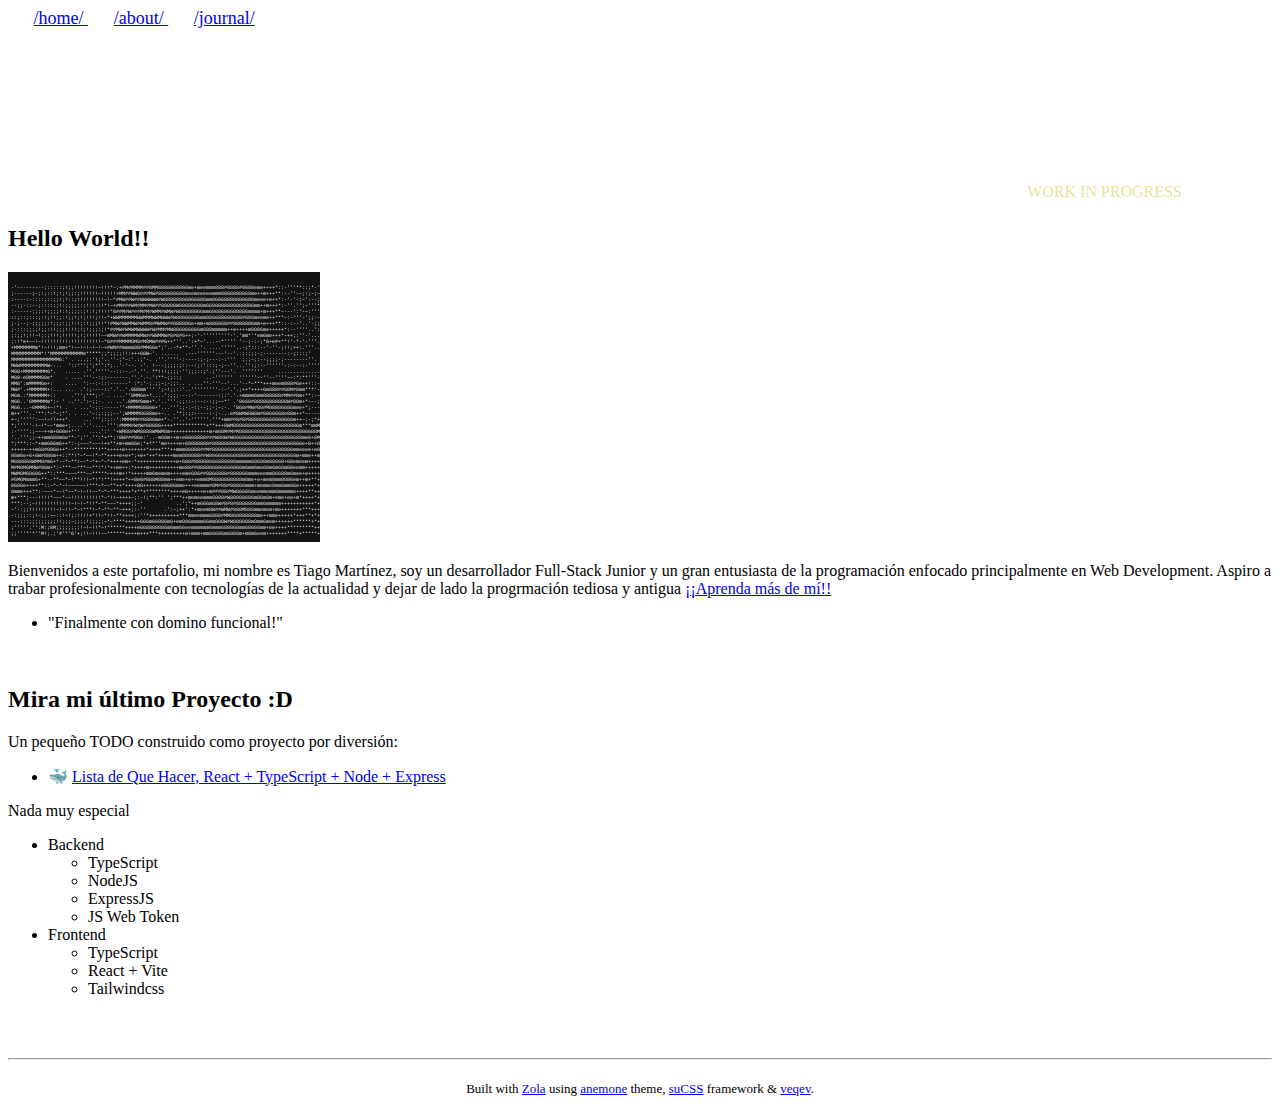
<file: index.html>
<!DOCTYPE html>
<html lang="en">
<head>
    <meta charset="UTF-8">
<meta content="IE=edge" http-equiv="X-UA-Compatible"/>
<meta content="text/html; charset=UTF-8" http-equiv="content-type"/>
<meta name="viewport" content="width=device-width, initial-scale=1, user-scalable=no" />
<meta name="robots" content="index, follow">














<meta property="og:type" content="website">
<meta property="og:url" content="https://tiagomartinez.xyz/">




<meta property="og:image" content="https:&#x2F;&#x2F;tiagomartinez.xyz&#x2F;favicon.ico">



<meta property="twitter:card" content="summary_large_image">
<meta property="twitter:url" content="https://tiagomartinez.xyz/">



<meta property="twitter:image" content="https:&#x2F;&#x2F;tiagomartinez.xyz&#x2F;favicon.ico">


<link rel="canonical" href="https://tiagomartinez.xyz/">

<link rel="shortcut icon" type="image/x-icon" href="https://tiagomartinez.xyz/favicon.ico">




<link rel="stylesheet" type="text/css" href="https://speyll.github.io/suCSS/reset-min.css"/>
<link rel="stylesheet" type="text/css" href="https://speyll.github.io/suCSS/suCSS-min.css"/>
<link rel="stylesheet" type="text/css" href="https://tiagomartinez.xyz/css/style.css"/>

<script src="https://tiagomartinez.xyz/js/script.js" defer></script>


</head>
<body>
      <header>
          

  


  <nav id="nav-bar">
    
      <a href="&#x2F;" style="margin-left: 2vw; font-size: large;">
        
        &#x2F;home&#x2F;
      </a>
    
      <a href="&#x2F;about" style="margin-left: 2vw; font-size: large;">
        
        &#x2F;about&#x2F;
      </a>
    
      <a href="&#x2F;journal" style="margin-left: 2vw; font-size: large;">
        
        &#x2F;journal&#x2F;
      </a>
    
    <div style="margin-left: 1vw; margin-right: 1vw;">
      <input type="checkbox" id="theme-toggle" style="display: none;">
      <label for="theme-toggle" id="theme-toggle-label"><svg id="theme-icon" class="icons"><use href="https://tiagomartinez.xyz/icons.svg#lightMode"></use></svg></label>
      <audio id="theme-sound">
        <source src="https://tiagomartinez.xyz/click.ogg" type="audio/ogg">
      </audio>
    </div>
    <marquee behavior="alternate" scrollamount="10" style="color: rgb(226, 226, 151);">WORK IN PROGRESS</marquee>
  </nav>


      </header>
      <main>
          
<h2 id="hello-world">Hello World!!</h2>
<div class="center walkingboy">
  <img src="bro.gif" alt="xfx6800xt">
  
</div>
<p>Bienvenidos a este portafolio, mi nombre es Tiago Martínez, soy un desarrollador Full-Stack Junior y un gran entusiasta de la programación enfocado principalmente en Web Development.
Aspiro a trabar profesionalmente con tecnologías de la actualidad y dejar de lado la progrmación tediosa y antigua <a href="https://tiagomartinez.xyz/./about">¡¡Aprenda más de mí!!</a></p>
<ul>
<li>"Finalmente con domino funcional!"</li>
</ul>
<p>‎</p>
<h2 id="mira-mi-ultimo-proyecto-d">Mira mi último Proyecto :D</h2>
<p>Un pequeño TODO construido como proyecto por diversión:</p>
<ul>
<li>🐳 <a href="http://todo.tiagomartinez.xyz:5173/">Lista de Que Hacer, React + TypeScript + Node + Express</a></li>
</ul>
<p>Nada muy especial</p>
<ul>
<li>Backend
<ul>
<li>TypeScript</li>
<li>NodeJS</li>
<li>ExpressJS</li>
<li>JS Web Token</li>
</ul>
</li>
<li>Frontend
<ul>
<li>TypeScript</li>
<li>React + Vite</li>
<li>Tailwindcss</li>
</ul>
</li>
</ul>




      </main>
      <footer>
          <style>
  #footer-container {
    font-size:small;
    display: flex;
    align-items: center;
    justify-content: center;
    text-align: center;
  }
</style>
<br>
<br>
<hr>
<div id="footer-container">
  
  <div>
    <p><!-- Theme and color theme licensed under <a target="_blank" rel="noopener noreferrer" href="https://en.wikipedia.org/wiki/Licence_MIT">MIT</a>.<br> -->
      Built with <a target="_blank" rel="noopener noreferrer" href="https://www.getzola.org">Zola</a> using <a target="_blank" rel="noopener noreferrer" href="https://github.com/Speyll/anemone">anemone</a> theme, <a target="_blank" rel="noopener noreferrer" href="https://speyll.github.io/suCSS/">suCSS</a> framework &amp; <a target="_blank" rel="noopener noreferrer" href="https://github.com/Speyll/veqev">veqev</a>.<br>
    </p>

  </div>
  
</div>

      </footer>
</body>
</html>
</file>
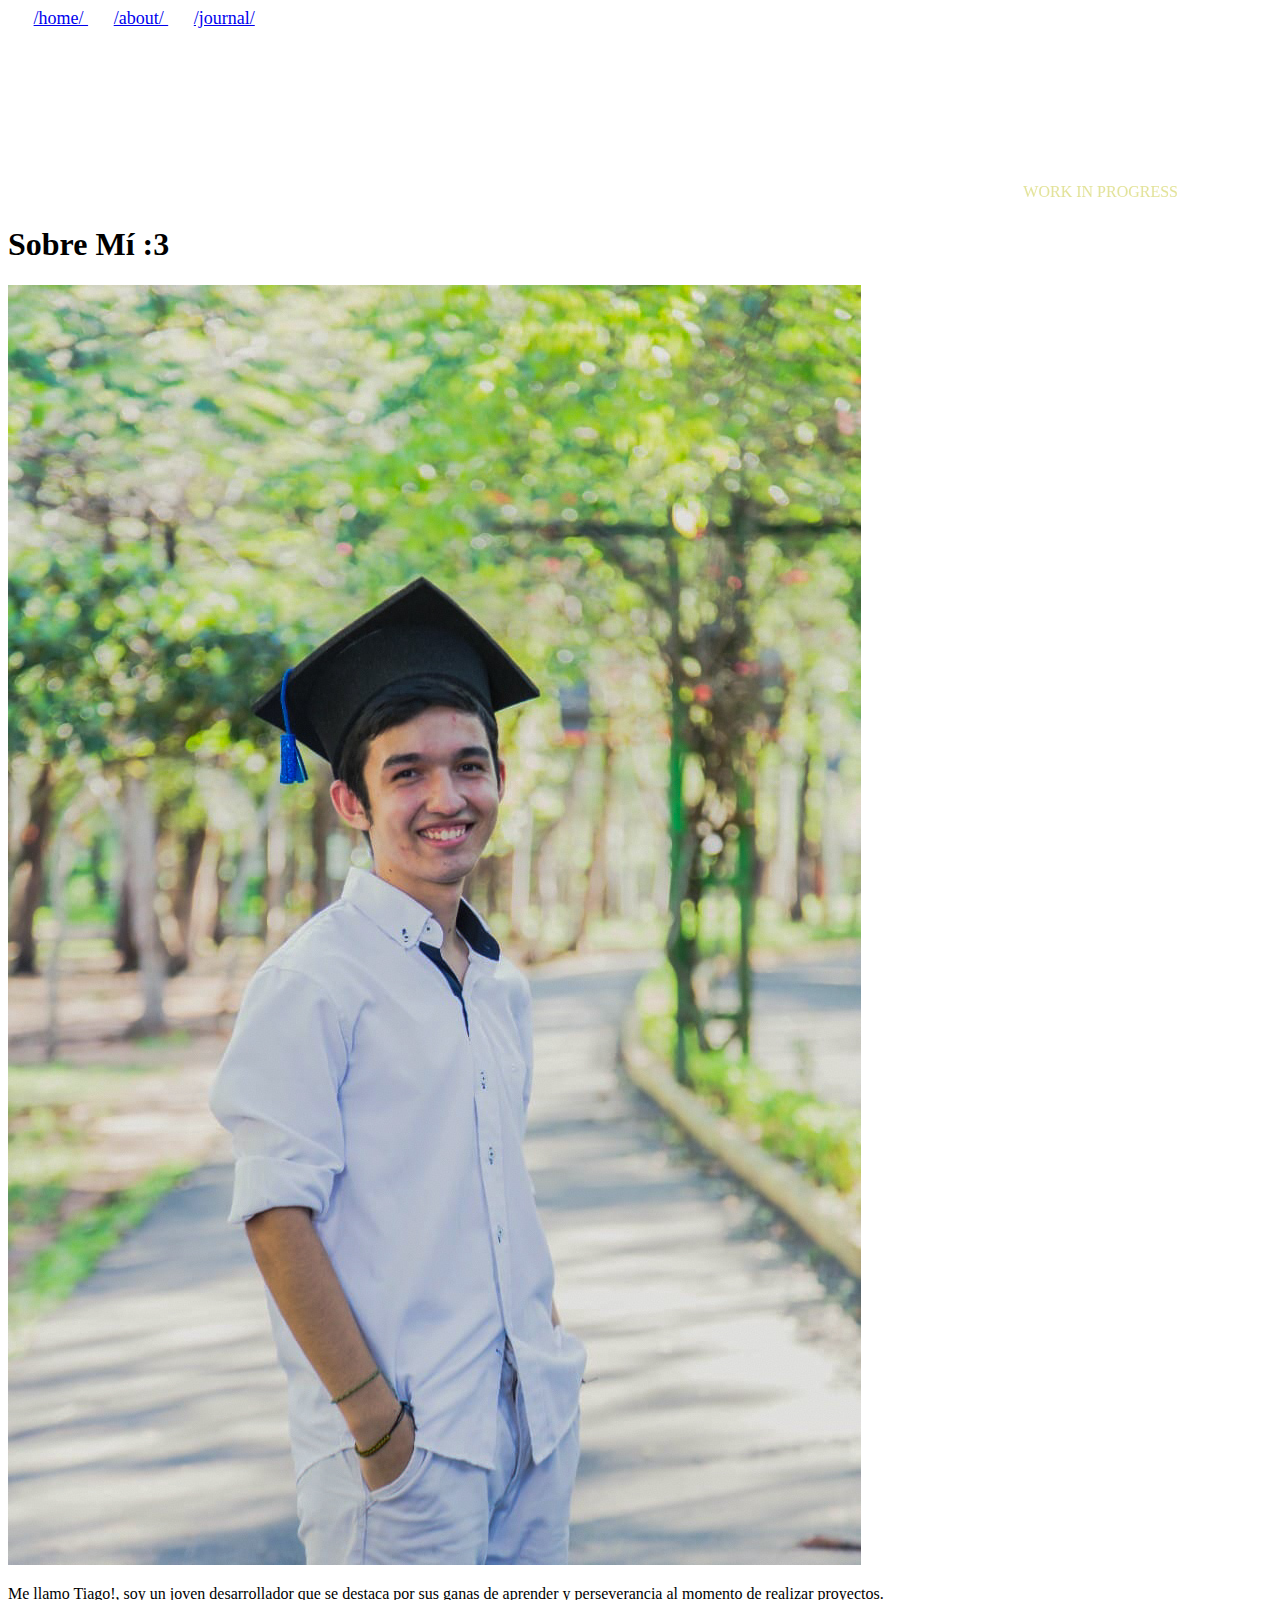
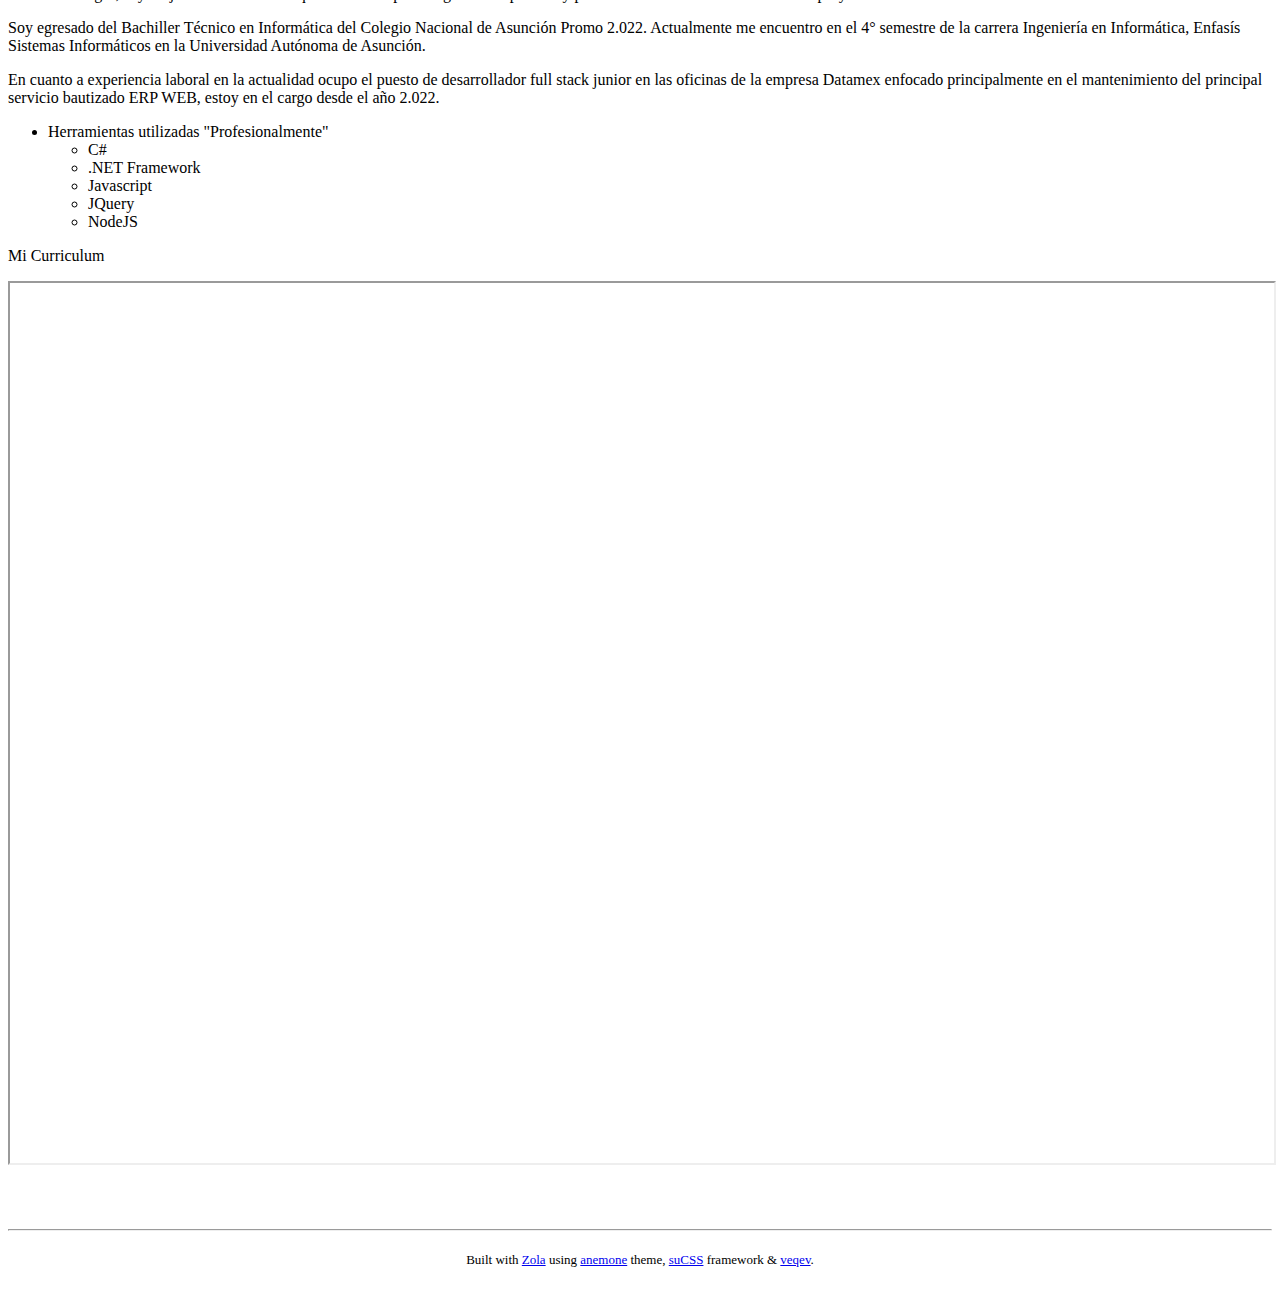
<file: about/index.html>
<!DOCTYPE html>
<html lang="en">
<head>
    <meta charset="UTF-8">
<meta content="IE=edge" http-equiv="X-UA-Compatible"/>
<meta content="text/html; charset=UTF-8" http-equiv="content-type"/>
<meta name="viewport" content="width=device-width, initial-scale=1, user-scalable=no" />
<meta name="robots" content="index, follow">












<title>Sobre Mí :3</title>



<meta name="title" content="Sobre Mí :3">



<meta property="og:type" content="website">
<meta property="og:url" content="https://tiagomartinez.xyz/about/">

<meta property="og:site_name" content="">


<meta property="og:title" content="Sobre Mí :3">



<meta property="og:image" content="https:&#x2F;&#x2F;tiagomartinez.xyz&#x2F;favicon.ico">



<meta property="twitter:card" content="summary_large_image">
<meta property="twitter:url" content="https://tiagomartinez.xyz/about/">

<meta property="twitter:title" content="Sobre Mí :3">



<meta property="twitter:image" content="https:&#x2F;&#x2F;tiagomartinez.xyz&#x2F;favicon.ico">


<link rel="canonical" href="https://tiagomartinez.xyz/about/">

<link rel="shortcut icon" type="image/x-icon" href="https://tiagomartinez.xyz/favicon.ico">




<link rel="stylesheet" type="text/css" href="https://speyll.github.io/suCSS/reset-min.css"/>
<link rel="stylesheet" type="text/css" href="https://speyll.github.io/suCSS/suCSS-min.css"/>
<link rel="stylesheet" type="text/css" href="https://tiagomartinez.xyz/css/style.css"/>

<script src="https://tiagomartinez.xyz/js/script.js" defer></script>


</head>
<body>
      <header>
          

  


  <nav id="nav-bar">
    
      <a href="&#x2F;" style="margin-left: 2vw; font-size: large;">
        
        &#x2F;home&#x2F;
      </a>
    
      <a href="&#x2F;about" style="margin-left: 2vw; font-size: large;">
        
        &#x2F;about&#x2F;
      </a>
    
      <a href="&#x2F;journal" style="margin-left: 2vw; font-size: large;">
        
        &#x2F;journal&#x2F;
      </a>
    
    <div style="margin-left: 1vw; margin-right: 1vw;">
      <input type="checkbox" id="theme-toggle" style="display: none;">
      <label for="theme-toggle" id="theme-toggle-label"><svg id="theme-icon" class="icons"><use href="https://tiagomartinez.xyz/icons.svg#lightMode"></use></svg></label>
      <audio id="theme-sound">
        <source src="https://tiagomartinez.xyz/click.ogg" type="audio/ogg">
      </audio>
    </div>
    <marquee behavior="alternate" scrollamount="10" style="color: rgb(226, 226, 151);">WORK IN PROGRESS</marquee>
  </nav>


      </header>
      <main>
          
<h1>Sobre Mí :3</h1>



<div class="center me">
  <img src="&#x2F;me.jpg" alt="mememe">
  
</div>
<p>Me llamo Tiago!, soy un joven desarrollador que se destaca por sus ganas de aprender y perseverancia al momento de realizar proyectos.</p>
<p>Soy egresado del Bachiller Técnico en Informática del Colegio Nacional de Asunción Promo 2.022. Actualmente me encuentro en el 4° semestre de la carrera Ingeniería en Informática, Enfasís Sistemas Informáticos en la Universidad Autónoma de Asunción.</p>
<p>En cuanto a experiencia laboral en la actualidad ocupo el puesto de desarrollador full stack junior en las oficinas de la empresa Datamex enfocado principalmente en el mantenimiento del principal servicio bautizado ERP WEB, estoy en el cargo desde el año 2.022.</p>
<ul>
<li>Herramientas utilizadas "Profesionalmente"
<ul>
<li>C#</li>
<li>.NET Framework</li>
<li>Javascript</li>
<li>JQuery</li>
<li>NodeJS</li>
</ul>
</li>
</ul>
<p>Mi Curriculum</p>
<div class="center">
    <iframe
        src="&#x2F;Tiago.pdf" width='100%' height='880vw' alt="CV">
    </iframe>
    
</div><!-- <div class="center">
    <iframe
        src="https://www.youtube-nocookie.com/embed/pS6zJ7IsJkM"
        allow="accelerometer; clipboard-write; encrypted-media; gyroscope; picture-in-picture; web-share"
        webkitallowfullscreen
        mozallowfullscreen
        allowfullscreen>
    </iframe>
</div> -->


<p class="tags-data">

</p>

      </main>
      <footer>
          <style>
  #footer-container {
    font-size:small;
    display: flex;
    align-items: center;
    justify-content: center;
    text-align: center;
  }
</style>
<br>
<br>
<hr>
<div id="footer-container">
  
  <div>
    <p><!-- Theme and color theme licensed under <a target="_blank" rel="noopener noreferrer" href="https://en.wikipedia.org/wiki/Licence_MIT">MIT</a>.<br> -->
      Built with <a target="_blank" rel="noopener noreferrer" href="https://www.getzola.org">Zola</a> using <a target="_blank" rel="noopener noreferrer" href="https://github.com/Speyll/anemone">anemone</a> theme, <a target="_blank" rel="noopener noreferrer" href="https://speyll.github.io/suCSS/">suCSS</a> framework &amp; <a target="_blank" rel="noopener noreferrer" href="https://github.com/Speyll/veqev">veqev</a>.<br>
    </p>

  </div>
  
</div>

      </footer>
</body>
</html>
</file>
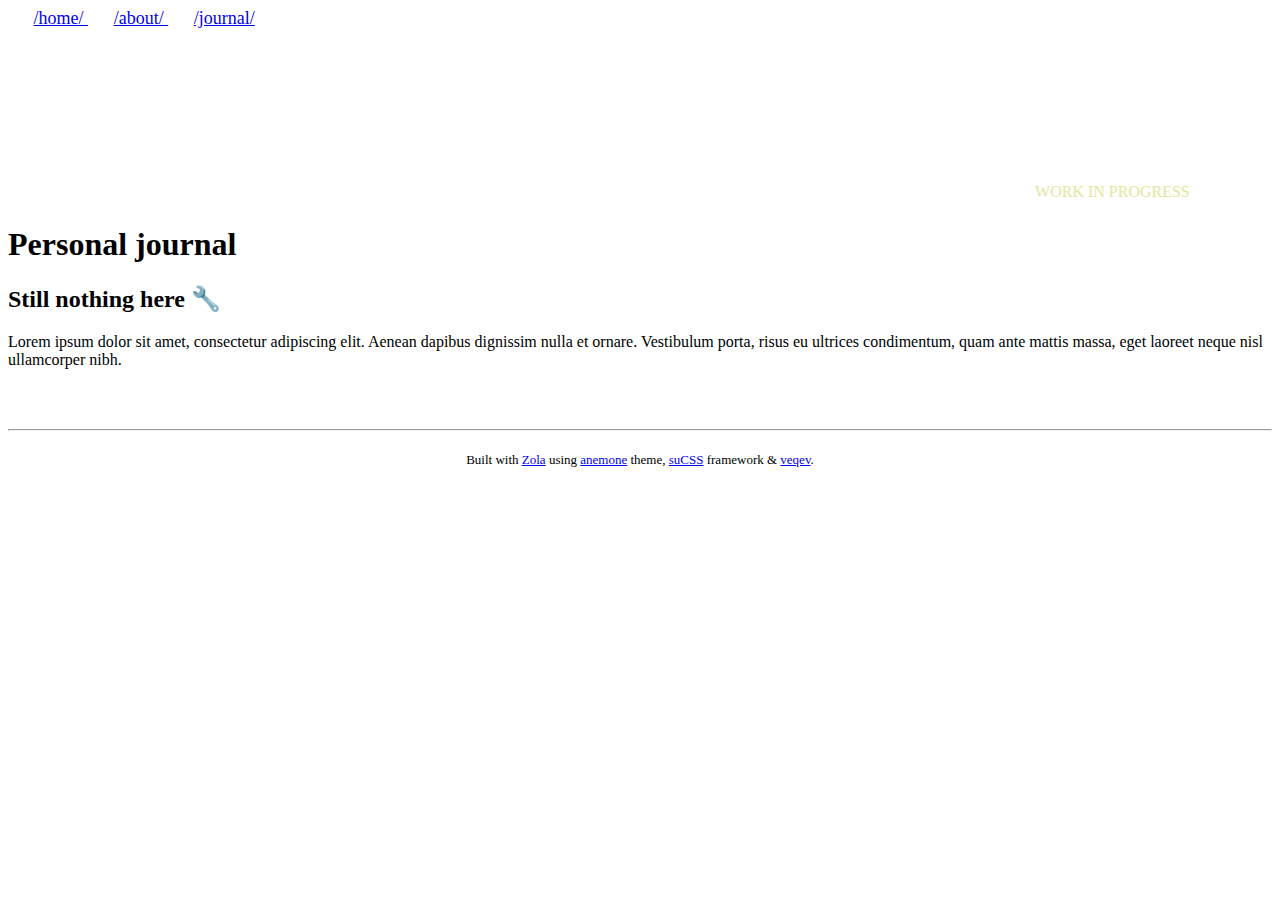
<file: journal/index.html>
<!DOCTYPE html>
<html lang="en">
<head>
    <meta charset="UTF-8">
<meta content="IE=edge" http-equiv="X-UA-Compatible"/>
<meta content="text/html; charset=UTF-8" http-equiv="content-type"/>
<meta name="viewport" content="width=device-width, initial-scale=1, user-scalable=no" />
<meta name="robots" content="index, follow">












<title>Personal journal</title>



<meta name="title" content="Personal journal">



<meta property="og:type" content="website">
<meta property="og:url" content="https://tiagomartinez.xyz/journal/">

<meta property="og:site_name" content="">


<meta property="og:title" content="Personal journal">



<meta property="og:image" content="https:&#x2F;&#x2F;tiagomartinez.xyz&#x2F;favicon.ico">



<meta property="twitter:card" content="summary_large_image">
<meta property="twitter:url" content="https://tiagomartinez.xyz/journal/">

<meta property="twitter:title" content="Personal journal">



<meta property="twitter:image" content="https:&#x2F;&#x2F;tiagomartinez.xyz&#x2F;favicon.ico">


<link rel="canonical" href="https://tiagomartinez.xyz/journal/">

<link rel="shortcut icon" type="image/x-icon" href="https://tiagomartinez.xyz/favicon.ico">




<link rel="stylesheet" type="text/css" href="https://speyll.github.io/suCSS/reset-min.css"/>
<link rel="stylesheet" type="text/css" href="https://speyll.github.io/suCSS/suCSS-min.css"/>
<link rel="stylesheet" type="text/css" href="https://tiagomartinez.xyz/css/style.css"/>

<script src="https://tiagomartinez.xyz/js/script.js" defer></script>


</head>
<body>
      <header>
          

  


  <nav id="nav-bar">
    
      <a href="&#x2F;" style="margin-left: 2vw; font-size: large;">
        
        &#x2F;home&#x2F;
      </a>
    
      <a href="&#x2F;about" style="margin-left: 2vw; font-size: large;">
        
        &#x2F;about&#x2F;
      </a>
    
      <a href="&#x2F;journal" style="margin-left: 2vw; font-size: large;">
        
        &#x2F;journal&#x2F;
      </a>
    
    <div style="margin-left: 1vw; margin-right: 1vw;">
      <input type="checkbox" id="theme-toggle" style="display: none;">
      <label for="theme-toggle" id="theme-toggle-label"><svg id="theme-icon" class="icons"><use href="https://tiagomartinez.xyz/icons.svg#lightMode"></use></svg></label>
      <audio id="theme-sound">
        <source src="https://tiagomartinez.xyz/click.ogg" type="audio/ogg">
      </audio>
    </div>
    <marquee behavior="alternate" scrollamount="10" style="color: rgb(226, 226, 151);">WORK IN PROGRESS</marquee>
  </nav>


      </header>
      <main>
          
<h1>Personal journal</h1>



<h2 id="still-nothing-here-wrench">Still nothing here 🔧</h2>
<p>Lorem ipsum dolor sit amet, consectetur adipiscing elit. Aenean dapibus dignissim nulla et ornare. Vestibulum porta, risus eu ultrices condimentum, quam ante mattis massa, eget laoreet neque nisl ullamcorper nibh.</p>


<p class="tags-data">

</p>

      </main>
      <footer>
          <style>
  #footer-container {
    font-size:small;
    display: flex;
    align-items: center;
    justify-content: center;
    text-align: center;
  }
</style>
<br>
<br>
<hr>
<div id="footer-container">
  
  <div>
    <p><!-- Theme and color theme licensed under <a target="_blank" rel="noopener noreferrer" href="https://en.wikipedia.org/wiki/Licence_MIT">MIT</a>.<br> -->
      Built with <a target="_blank" rel="noopener noreferrer" href="https://www.getzola.org">Zola</a> using <a target="_blank" rel="noopener noreferrer" href="https://github.com/Speyll/anemone">anemone</a> theme, <a target="_blank" rel="noopener noreferrer" href="https://speyll.github.io/suCSS/">suCSS</a> framework &amp; <a target="_blank" rel="noopener noreferrer" href="https://github.com/Speyll/veqev">veqev</a>.<br>
    </p>

  </div>
  
</div>

      </footer>
</body>
</html>
</file>
